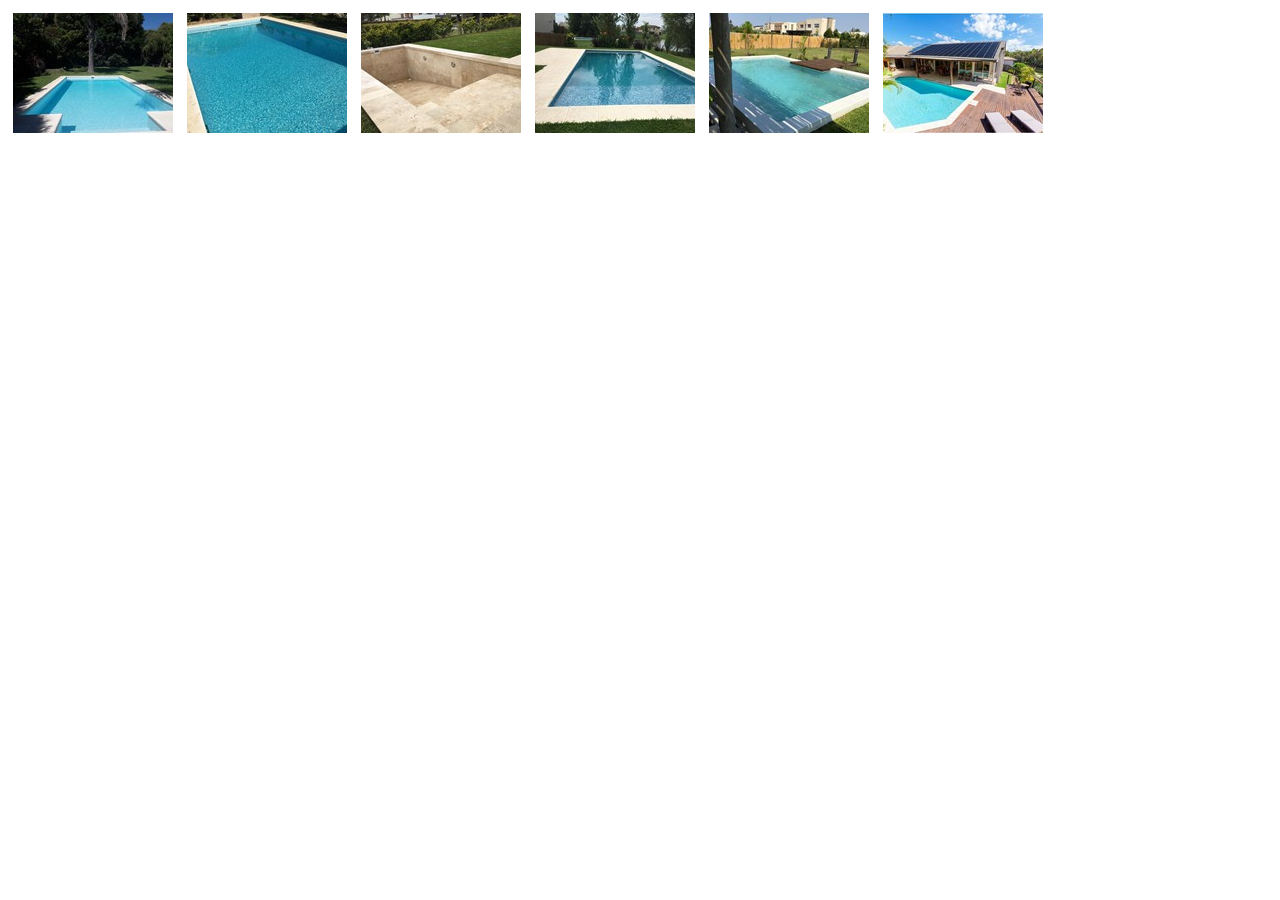
<file: fotitos.html>
<!DOCTYPE html PUBLIC "-//W3C//DTD XHTML 1.0 Transitional//EN" "http://www.w3.org/TR/xhtml1/DTD/xhtml1-transitional.dtd">
<html xmlns="http://www.w3.org/1999/xhtml" lang="en" xml:lang="en">
	<head>
		<title>Visual LightBox Gallery generated by VisualLightBox.com</title>
		<meta http-equiv="content-type" content="text/html;charset=utf-8" />
		<meta name="keywords" content="VisualLightBox, LightBox, Photo Gallery, best lightbox jquery, lightbox jquery ui" />
		<meta name="description" content="Visual LightBox Gallery created with VisualLightBox, a free wizard program that helps you easily generate beautiful Lightbox-style web photo galleries" />
				<!-- Start VisualLightBox.com HEAD section -->
		<link rel="stylesheet" href="fotitos_files/vlb_files1/vlightbox1.css" type="text/css" />
		<link rel="stylesheet" href="fotitos_files/vlb_files1/visuallightbox.css" type="text/css" media="screen" />
<script src="fotitos_files/vlb_engine/jquery.min.js" type="text/javascript"></script>
		<script src="fotitos_files/vlb_engine/visuallightbox.js" type="text/javascript"></script>
		<!-- End VisualLightBox.com HEAD section -->

	</head>
	<body bgcolor="#ffffff">
		<!-- Start VisualLightBox.com BODY section id=1 -->
	<div id="vlightbox1">
	<a class="vlightbox1" href="fotitos_files/vlb_images1/foto1.jpg" title="Nordelta"><img src="fotitos_files/vlb_thumbnails1/foto1.jpg" alt="Nordelta"/></a>
<a class="vlightbox1" href="fotitos_files/vlb_images1/foto2.jpg" title="San Miguel"><img src="fotitos_files/vlb_thumbnails1/foto2.jpg" alt="San Miguel"/></a>
<a class="vlightbox1" href="fotitos_files/vlb_images1/foto3.jpg" title="Palermo"><img src="fotitos_files/vlb_thumbnails1/foto3.jpg" alt="Palermo"/></a>
<a class="vlightbox1" href="fotitos_files/vlb_images1/foto4.jpg" title="Barrio Ingles"><img src="fotitos_files/vlb_thumbnails1/foto4.jpg" alt="Barrio Ingles"/></a>
<a class="vlightbox1" href="fotitos_files/vlb_images1/foto5.jpg" title="Devoto"><img src="fotitos_files/vlb_thumbnails1/foto5.jpg" alt="Devoto"/></a>
<a class="vlightbox1" href="fotitos_files/vlb_images1/foto6.jpg" title="Gualeguaychu"><img src="fotitos_files/vlb_thumbnails1/foto6.jpg" alt="Gualeguaychu"/></a>
<span class="vlb"><a href="http://visuallightbox.com">jquery lightbox for html</a>by VisualLightBox.com v5.9</span>
	</div>
	<script src="fotitos_files/vlb_engine/thumbscript1.js" type="text/javascript"></script>
	<script src="fotitos_files/vlb_engine/vlbdata1.js" type="text/javascript"></script>
	<!-- End VisualLightBox.com BODY section -->

	</body>
</html>
</file>
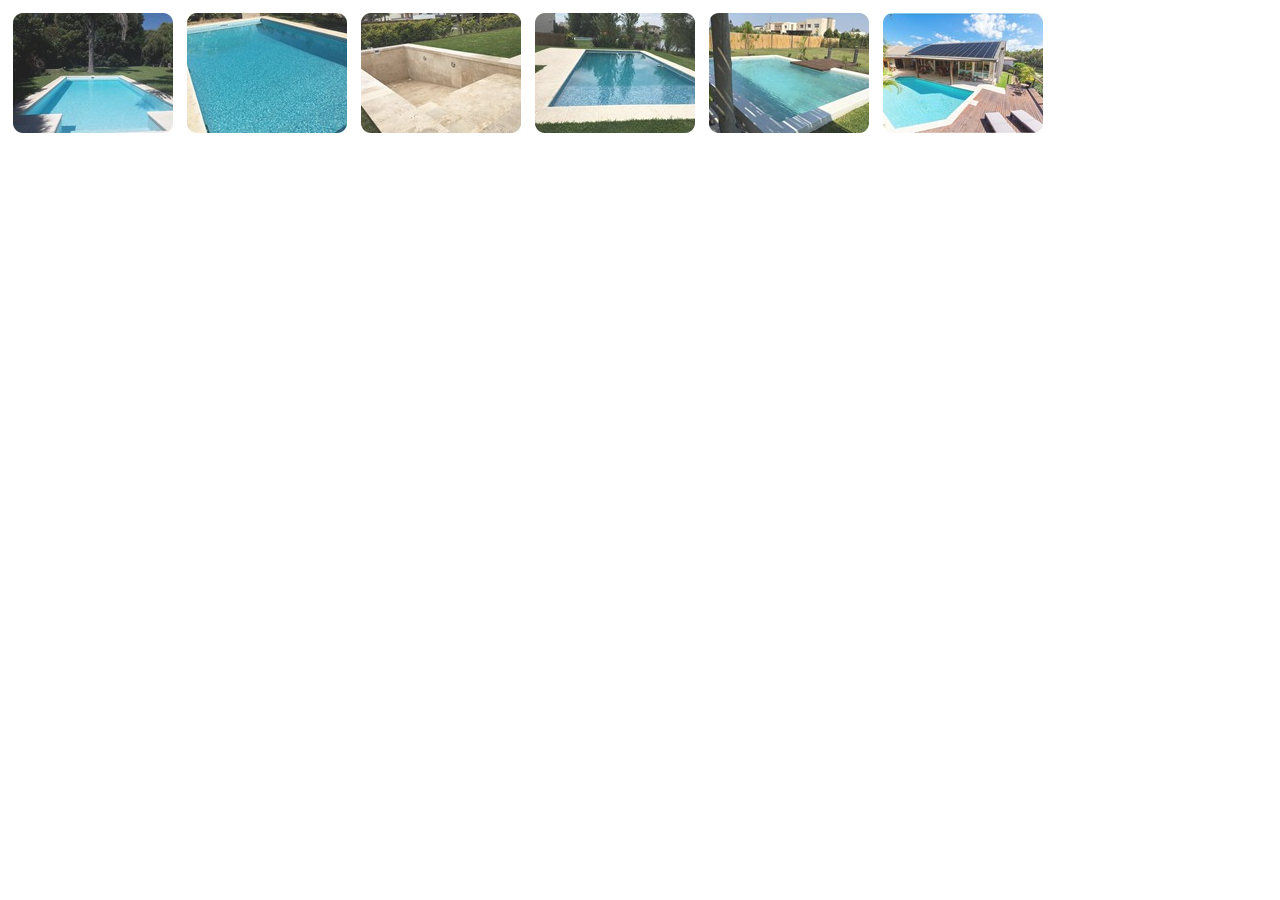
<file: img/galeria3.html>
<!DOCTYPE html PUBLIC "-//W3C//DTD XHTML 1.0 Transitional//EN" "http://www.w3.org/TR/xhtml1/DTD/xhtml1-transitional.dtd">
<html xmlns="http://www.w3.org/1999/xhtml" lang="en" xml:lang="en">
	<head>
		<title>Visual LightBox Gallery generated by VisualLightBox.com</title>
		<meta http-equiv="content-type" content="text/html;charset=utf-8" />
		<meta name="keywords" content="VisualLightBox, LightBox, Photo Gallery, jquery lightbox with html content, jquery lightbox for div" />
		<meta name="description" content="Visual LightBox Gallery created with VisualLightBox, a free wizard program that helps you easily generate beautiful Lightbox-style web photo galleries" />
				<!-- Start VisualLightBox.com HEAD section -->
		<link rel="stylesheet" href="galeria3_files/vlb_files1/vlightbox1.css" type="text/css" />
		<link rel="stylesheet" href="galeria3_files/vlb_files1/visuallightbox.css" type="text/css" media="screen" />
<script src="galeria3_files/vlb_engine/jquery.min.js" type="text/javascript"></script>
		<script src="galeria3_files/vlb_engine/visuallightbox.js" type="text/javascript"></script>
		<!-- End VisualLightBox.com HEAD section -->

	</head>
	<body bgcolor="#ffffff">
		<!-- Start VisualLightBox.com BODY section id=1 -->
	<div id="vlightbox1">
	<a class="vlightbox1" href="galeria3_files/vlb_images1/foto1.jpg" title="Norderlta"><img src="galeria3_files/vlb_thumbnails1/foto1.jpg" alt="Norderlta"/></a>
<a class="vlightbox1" href="galeria3_files/vlb_images1/foto2.jpg" title="San Miguel"><img src="galeria3_files/vlb_thumbnails1/foto2.jpg" alt="San Miguel"/></a>
<a class="vlightbox1" href="galeria3_files/vlb_images1/foto3.jpg" title="Palermo"><img src="galeria3_files/vlb_thumbnails1/foto3.jpg" alt="Palermo"/></a>
<a class="vlightbox1" href="galeria3_files/vlb_images1/foto4.jpg" title="Rodríguez"><img src="galeria3_files/vlb_thumbnails1/foto4.jpg" alt="Rodríguez"/></a>
<a class="vlightbox1" href="galeria3_files/vlb_images1/foto5.jpg" title="Devoto"><img src="galeria3_files/vlb_thumbnails1/foto5.jpg" alt="Devoto"/></a>
<a class="vlightbox1" href="galeria3_files/vlb_images1/foto6.jpg" title="Gualeguaychu"><img src="galeria3_files/vlb_thumbnails1/foto6.jpg" alt="Gualeguaychu"/></a>
<span class="vlb"><a href="http://visuallightbox.com">jquery lightbox php</a>by VisualLightBox.com v5.9</span>
	</div>
	<script src="galeria3_files/vlb_engine/vlbdata1.js" type="text/javascript"></script>
	<!-- End VisualLightBox.com BODY section -->

	</body>
</html>
</file>
<file: fotitos_files/vlb_files1/vlightbox1.css>
#vlightbox1 {
	width:100%;
	zoom:1;	
}
/*fade*/
#vlightbox1 .vlightbox1 div{
	left:0;
	bottom:0;
	width:100%;
	background:#000;
	opacity:0.7;
	padding:5px;
	color:#FFF;	
}
#vlightbox1 .vlightbox1 {
	height:120px;
	overflow:hidden;
}

#vlightbox1 .vlightbox1 {
	display:-moz-inline-stack;
	display:inline-block;
	zoom:1;
	*display:inline;
	position:relative;
	vertical-align:top;
	margin:5px;
	width:160px;
	font-family:Trebuchet,Tahoma,Arial,sans-serif;
	font-size:11px;
	font-weight:bold;
	text-decoration:none;
	text-align:center;
	outline:none;
}
#vlightbox1 .vlightbox1 a{
	margin:0;
}
#vlightbox1 .vlightbox1 img{
	display:block;
	border:none;
	margin:0;
}
#vlightbox1 .vlightbox1 div {display:none}
</file>
<file: fotitos_files/vlb_files1/visuallightbox.css>
@import url("http://fonts.googleapis.com/css?family=Oswald&subset=latin,latin-ext"); 

#vlb1overlay{
	position:absolute;
	top:0;
	left:0;
	z-index:190;
	width:100%;
	height:auto;
	background-color:#555555;
}

#vlb1lightbox{
	position:absolute;
	top:20px;
	left:0;
	width:100%;
	z-index:200;
	text-align:center;
	color:#FFFFFF;
	line-height:0;
	padding-top: 20px;
}
#vlb1lightbox td{
	vertical-align:top;
}
#vlb1lightbox a, #vlb1lightbox a:hover {
	border-bottom:none;
	color:#FFFFFF;
	text-decoration:underline;
}

#vlb1lightbox a img{ border:none; }

#vlb1outerImageContainer{
	width:auto;
	height:auto; /* without this line error in IE8 detected */
	margin:0 auto;
	position:relative;
}

#vlb1lightboxImage{
	width:100%;
	height:100%;
}

#vlb1imageContainerMain{
	margin:0 auto;
	overflow:visible;
	position:relative;
	font-size:0;/* ie fix - big info bar*/
}

#vlb1imageContainer{
	width:150px;
	height:30px;
	margin:0 auto;
	overflow:hidden;
	background-color:#fff;
	position:relative;
	font-size:0;/* ie fix - big info bar*/
}

#vlb1loading{
	position:absolute;
	top:40%;
	left:0%;
	height:25%;
	width:100%;
	text-align:center;
	font-size:10px;
	z-index:1;
}
#vlb1loadingLink {
	display:block;
	margin:0 auto;
	padding:0;
	width:32px;
	height:32px;
	background:url(loading.gif) center center no-repeat;
	text-indent:-9999px;
}
#vlb1hoverNav{
	position:absolute;
	top:0;
	left:0;
	height:100%;
	width:100%;
	z-index:10;
}
#vlb1imageContainer>#hoverNav{ left:0;}
#vlb1prevLinkImg{
	top:50%;
	margin-top:-25px; 
	height: 50px;
	width: 31px;
	position:absolute;
	z-index:20;
	outline-style:none;
	display:block;
	text-indent:-9999px;
	background-position: 0 0;
	opacity:0.8;
	filter:progid:DXImageTransform.Microsoft.Alpha(opacity=80);
	}
#vlb1nextLinkImg{
	top:50%;
	margin-top:-25px; 
	height: 50px;
	width: 31px;
	position:absolute;
	z-index:20;
	outline-style:none;
	display:block;
	text-indent:-9999px;
	background-position: 100% 0;
	background:none;
	opacity:0.8;
	filter:progid:DXImageTransform.Microsoft.Alpha(opacity=80);
	}	
* html #vlb1prevLinkImg,* html #vlb1nextLinkImg{
	background-image:url([data-uri]); /* Trick IE into showing hover */
}
#vlb1prevLinkImg { left: 10px; }
#vlb1nextLinkImg { right: 10px; }
#vlb1prevLinkImg:hover, 
#vlb1prevLinkImg.hover, 
#vlb1prevLinkImg:visited:hover { 
    opacity:1; 
}
#vlb1nextLinkImg:hover, 
#vlb1nextLinkImg.hover, 
#vlb1nextLinkImg:visited:hover { 
	opacity:1; 
} 
#vlb1imageContainerMain:hover #vlb1prevLinkImg{
	background-image:url(arrows.png);
    background-position: 0 0;
}
#vlb1imageContainerMain:hover #vlb1nextLinkImg{
	background-image:url(arrows.png);
	background-position: 100% 0; 
}
* html #vlb1prevLinkImg{
	background-image:url(arrows.png);
}
* html #vlb1nextLinkImg{
	background-image:url(arrows.png);
} 

#vlb1imageDataContainer{
	width: auto;
	position: absolute;
	z-index:21;
	bottom: 20px;	
	left: 5px;	
}

#vlb1imageData{
	font-family: 'Oswald',Arial,Helvetica,sans-serif;
	font-size: 22px;
    line-height: 24px; 	
	text-transform: uppercase; 
	color: #E9E9E9;
	background-color: rgba(0, 0, 0, 0.9);
	margin: 0 15px 0 20px; 
	overflow:visible;
	position: relative;
	z-index:21;
	text-align:center;
	border-left:5px solid #008AC3;
}
#vlb1imageDetails{ width:100%; padding: 0;}
#vlb1caption{ display:block;text-align:left; padding: 12px;}
#vlb1numberDisplay{ display:none;text-align:right;}
#vlb1detailsNav{display:none;}
#vlb1prevLinkDetails, #vlb1nextLinkDetails{display:none;}

#vlb1imageDataContainer{
    width: auto;
    position: absolute;
    z-index:21;
    bottom: 20px;    
    left: 5px;    
}

#vlb1close{
	position:relative;
	width:100%;
	height:0;
	z-index:21;
}
#vlb1closeLink {
	position:absolute;
	top:7px;
	right:7px;
	display:block;
	outline-style:none;
	margin:0;
	padding:0;
	text-decoration:none;
	width:23px;
	height:21px;
	background:url(close.png) no-repeat;	
	_background-image:none;
	_filter:progid:DXImageTransform.Microsoft.AlphaImageLoader(src='fotitos_files/vlb_files1/close.png', sizingMethod='scale');
	opacity:0.8;
	filter:progid:DXImageTransform.Microsoft.Alpha(opacity=80);
}

#vlb1closeLink:hover {
	opacity:1;	
}  

.clearfix:after { content:"."; display:block; height:0; clear:both; visibility:hidden;}
* html>body .clearfix {display:inline-block; width:100%;}

* html .clearfix {
	/* Hides from IE-mac \*/
	height:1%;
	/* End hide from IE-mac */
}	

#vlb1outerImageFrame{
	border:5px solid red;
	height:100%;
	width:100%;
	position:absolute;
}

#vlb1outerImageContainer{
	overflow:visible;
	margin-bottom: 5px;
}
#vlb1outerImageContainer td{
	text-align:center;
	padding:0;
}

#vlb1lightboxFrameBody{
	background-color:transparent;
}
.vlb{display:none;}
#vlb1outerImageContainer td, #vlb1outerImageContainer tr{
	font-size:0;
	border:0 none;
}

#vlb1outerImageContainer td.tl, #vlb1outerImageContainer td.br{
	height:5px;
	width:5px;
}

#vlb1outerImageContainer td.tl{
	background-color: #008AC3;
}
#vlb1outerImageContainer td.tc{
	background-color: #008AC3;
}
#vlb1outerImageContainer td.tr{
	background-color: #008AC3;
}
#vlb1outerImageContainer td.ml{
	background-color: #008AC3;
}
#vlb1outerImageContainer td.mr{
	background-color: #008AC3;
}
#vlb1outerImageContainer td.bl{
	background-color: #008AC3;
}
#vlb1outerImageContainer td.bc{
	background-color: #008AC3;
}
#vlb1outerImageContainer td.br{
	background-color: #008AC3;
}
</file>
<file: img/galeria3_files/vlb_files1/vlightbox1.css>
#vlightbox1 {
	width:100%;
	zoom:1;	
}
#vlightbox1 .vlightbox1 {
	display:-moz-inline-stack;
	display:inline-block;
	zoom:1;
	*display:inline;
	position:relative;
	vertical-align:top;
	margin:5px;
	width:160px;
	font-family:Trebuchet,Tahoma,Arial,sans-serif;
	font-size:11px;
	font-weight:normal;
	text-decoration:none;
	text-align:center;
	opacity:0.87;
	outline:none;
}
#vlightbox1 .vlightbox1 a{
	margin:0;
}
#vlightbox1 .vlightbox1:hover, #vlightbox1 .vlightbox1 a:hover{
	opacity:1;
}
#vlightbox1 .vlightbox1 img{
	display:block;
	border:none;
	margin:0;
}
#vlightbox1 .vlightbox1 div {display:none}
</file>
<file: img/galeria3_files/vlb_files1/visuallightbox.css>
@import url("http://fonts.googleapis.com/css?family=Oswald&subset=latin,latin-ext"); 

#vlb1overlay{
	position:absolute;
	top:0;
	left:0;
	z-index:190;
	width:100%;
	height:auto;
	background-color:#555555;
}

#vlb1lightbox{
	position:absolute;
	top:20px;
	left:0;
	width:100%;
	z-index:200;
	text-align:center;
	color:#FFFFFF;
	line-height:0;
	padding-top: 20px;
}
#vlb1lightbox td{
	vertical-align:top;
}
#vlb1lightbox a, #vlb1lightbox a:hover {
	border-bottom:none;
	color:#FFFFFF;
	text-decoration:underline;
}

#vlb1lightbox a img{ border:none; }

#vlb1outerImageContainer{
	width:auto;
	height:auto; /* without this line error in IE8 detected */
	margin:0 auto;
	position:relative;
}

#vlb1lightboxImage{
	width:100%;
	height:100%;
}

#vlb1imageContainerMain{
	margin:0 auto;
	overflow:visible;
	position:relative;
	font-size:0;/* ie fix - big info bar*/
}

#vlb1imageContainer{
	width:150px;
	height:30px;
	margin:0 auto;
	overflow:hidden;
	background-color:#fff;
	position:relative;
	font-size:0;/* ie fix - big info bar*/
}

#vlb1loading{
	position:absolute;
	top:40%;
	left:0%;
	height:25%;
	width:100%;
	text-align:center;
	font-size:10px;
	z-index:1;
}
#vlb1loadingLink {
	display:block;
	margin:0 auto;
	padding:0;
	width:32px;
	height:32px;
	background:url(loading.gif) center center no-repeat;
	text-indent:-9999px;
}
#vlb1hoverNav{
	position:absolute;
	top:0;
	left:0;
	height:100%;
	width:100%;
	z-index:10;
}
#vlb1imageContainer>#hoverNav{ left:0;}
#vlb1prevLinkImg{
	top:50%;
	margin-top:-25px; 
	height: 50px;
	width: 31px;
	position:absolute;
	z-index:20;
	outline-style:none;
	display:block;
	text-indent:-9999px;
	background-position: 0 0;
	opacity:0.8;
	filter:progid:DXImageTransform.Microsoft.Alpha(opacity=80);
	}
#vlb1nextLinkImg{
	top:50%;
	margin-top:-25px; 
	height: 50px;
	width: 31px;
	position:absolute;
	z-index:20;
	outline-style:none;
	display:block;
	text-indent:-9999px;
	background-position: 100% 0;
	background:none;
	opacity:0.8;
	filter:progid:DXImageTransform.Microsoft.Alpha(opacity=80);
	}	
* html #vlb1prevLinkImg,* html #vlb1nextLinkImg{
	background-image:url([data-uri]); /* Trick IE into showing hover */
}
#vlb1prevLinkImg { left: 10px; }
#vlb1nextLinkImg { right: 10px; }
#vlb1prevLinkImg:hover, 
#vlb1prevLinkImg.hover, 
#vlb1prevLinkImg:visited:hover { 
    opacity:1; 
}
#vlb1nextLinkImg:hover, 
#vlb1nextLinkImg.hover, 
#vlb1nextLinkImg:visited:hover { 
	opacity:1; 
} 
#vlb1imageContainerMain:hover #vlb1prevLinkImg{
	background-image:url(arrows.png);
    background-position: 0 0;
}
#vlb1imageContainerMain:hover #vlb1nextLinkImg{
	background-image:url(arrows.png);
	background-position: 100% 0; 
}
* html #vlb1prevLinkImg{
	background-image:url(arrows.png);
}
* html #vlb1nextLinkImg{
	background-image:url(arrows.png);
} 

#vlb1imageDataContainer{
	width: auto;
	position: absolute;
	z-index:21;
	bottom: 20px;	
	left: 5px;	
}

#vlb1imageData{
	font-family: 'Oswald',Arial,Helvetica,sans-serif;
	font-size: 22px;
    line-height: 24px; 	
	text-transform: uppercase; 
	color: #E9E9E9;
	background-color: rgba(0, 0, 0, 0.9);
	margin: 0 15px 0 20px; 
	overflow:visible;
	position: relative;
	z-index:21;
	text-align:center;
	border-left:5px solid #008AC3;
}
#vlb1imageDetails{ width:100%; padding: 0;}
#vlb1caption{ display:block;text-align:left; padding: 12px;}
#vlb1numberDisplay{ display:none;text-align:right;}
#vlb1detailsNav{display:none;}
#vlb1prevLinkDetails, #vlb1nextLinkDetails{display:none;}

#vlb1imageDataContainer{
    width: auto;
    position: absolute;
    z-index:21;
    bottom: 20px;    
    left: 5px;    
}

#vlb1close{
	position:relative;
	width:100%;
	height:0;
	z-index:21;
}
#vlb1closeLink {
	position:absolute;
	top:7px;
	right:7px;
	display:block;
	outline-style:none;
	margin:0;
	padding:0;
	text-decoration:none;
	width:23px;
	height:21px;
	background:url(close.png) no-repeat;	
	_background-image:none;
	_filter:progid:DXImageTransform.Microsoft.AlphaImageLoader(src='galeria3_files/vlb_files1/close.png', sizingMethod='scale');
	opacity:0.8;
	filter:progid:DXImageTransform.Microsoft.Alpha(opacity=80);
}

#vlb1closeLink:hover {
	opacity:1;	
}  

.clearfix:after { content:"."; display:block; height:0; clear:both; visibility:hidden;}
* html>body .clearfix {display:inline-block; width:100%;}

* html .clearfix {
	/* Hides from IE-mac \*/
	height:1%;
	/* End hide from IE-mac */
}	

#vlb1outerImageFrame{
	border:5px solid red;
	height:100%;
	width:100%;
	position:absolute;
}

#vlb1outerImageContainer{
	overflow:visible;
	margin-bottom: 5px;
}
#vlb1outerImageContainer td{
	text-align:center;
	padding:0;
}

#vlb1lightboxFrameBody{
	background-color:transparent;
}
.vlb{display:none;}
#vlb1outerImageContainer td, #vlb1outerImageContainer tr{
	font-size:0;
	border:0 none;
}

#vlb1outerImageContainer td.tl, #vlb1outerImageContainer td.br{
	height:5px;
	width:5px;
}

#vlb1outerImageContainer td.tl{
	background-color: #008AC3;
}
#vlb1outerImageContainer td.tc{
	background-color: #008AC3;
}
#vlb1outerImageContainer td.tr{
	background-color: #008AC3;
}
#vlb1outerImageContainer td.ml{
	background-color: #008AC3;
}
#vlb1outerImageContainer td.mr{
	background-color: #008AC3;
}
#vlb1outerImageContainer td.bl{
	background-color: #008AC3;
}
#vlb1outerImageContainer td.bc{
	background-color: #008AC3;
}
#vlb1outerImageContainer td.br{
	background-color: #008AC3;
}
</file>
